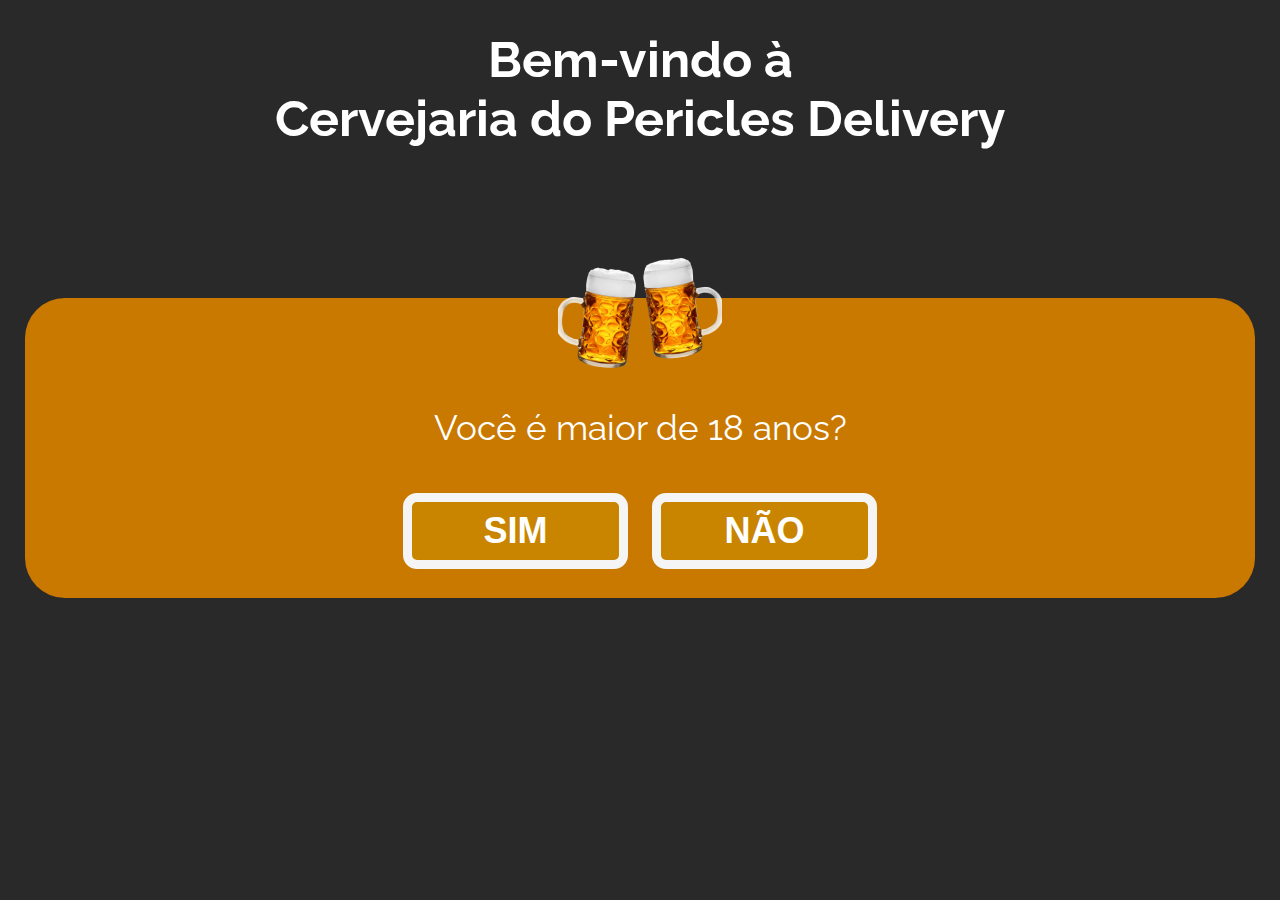
<file: index.html>
<!DOCTYPE html>
<html lang="en">
<head>
    <meta charset="UTF-8">
    <meta http-equiv="X-UA-Compatible" content="IE=edge">
    <meta name="viewport" content="width=device-width, initial-scale=1.0">
    <link rel="stylesheet" href="style.css">
    <title>Cervejaria Pericles</title>
    <script>
         function valida_idade(valor) {
    if (valor === 1){
        window.location.href='home.html?acesso=1'

    }else{
        window.location.href='home.html?acesso=0'
    }
  }
    </script>
</head>
<body>
    <h1>Bem-vindo à<br> Cervejaria do Pericles Delivery</h1>

    <section class="card">
        <img src="./assets/img/image 4.png" alt="cerveja">
        
            <p>Você é maior de 18 anos?</p>

            <div>
                <button class="btn" onclick="valida_idade(1)">SIM</button>
                <button class="btn" onclick="valida_idade(0)">NÃO</button>
            </div>
        
    </section>
    
</body>
</html>
</file>
<file: style.css>
@import url('https://fonts.googleapis.com/css2?family=Inter:wght@200&family=Raleway:wght@200&display=swap');

body {
    font-family: 'Raleway', sans-serif;
    background-color:rgba(0, 0, 0, 0.84);
}

h1{
    font-weight: 700;
    font-size: 50px;
    color: white;
    text-align: center;
    margin-bottom: 150px;
    margin-top: 30px;
}

.card{
    background-color: #CA7900;
    width: 1230px;
    height: 300px;
    border-radius: 40px;
    text-align: center;
    margin: auto;

}

.card p {
    color: white;
    font-size: 35px;
    font-weight: 400;
}

.card img{
    margin-top: -40px;
    width: 164px;
    height: 110px;
}

.btn{
    width: 225px;
    height: 76px;
    background: #CA8500;
    border: 9px solid #F5F5F5;
    border-radius: 14px;
    margin: 10px;
    cursor: pointer;

    font-size: 36px;
    font-weight: 600;
    color: white;
}
</file>
